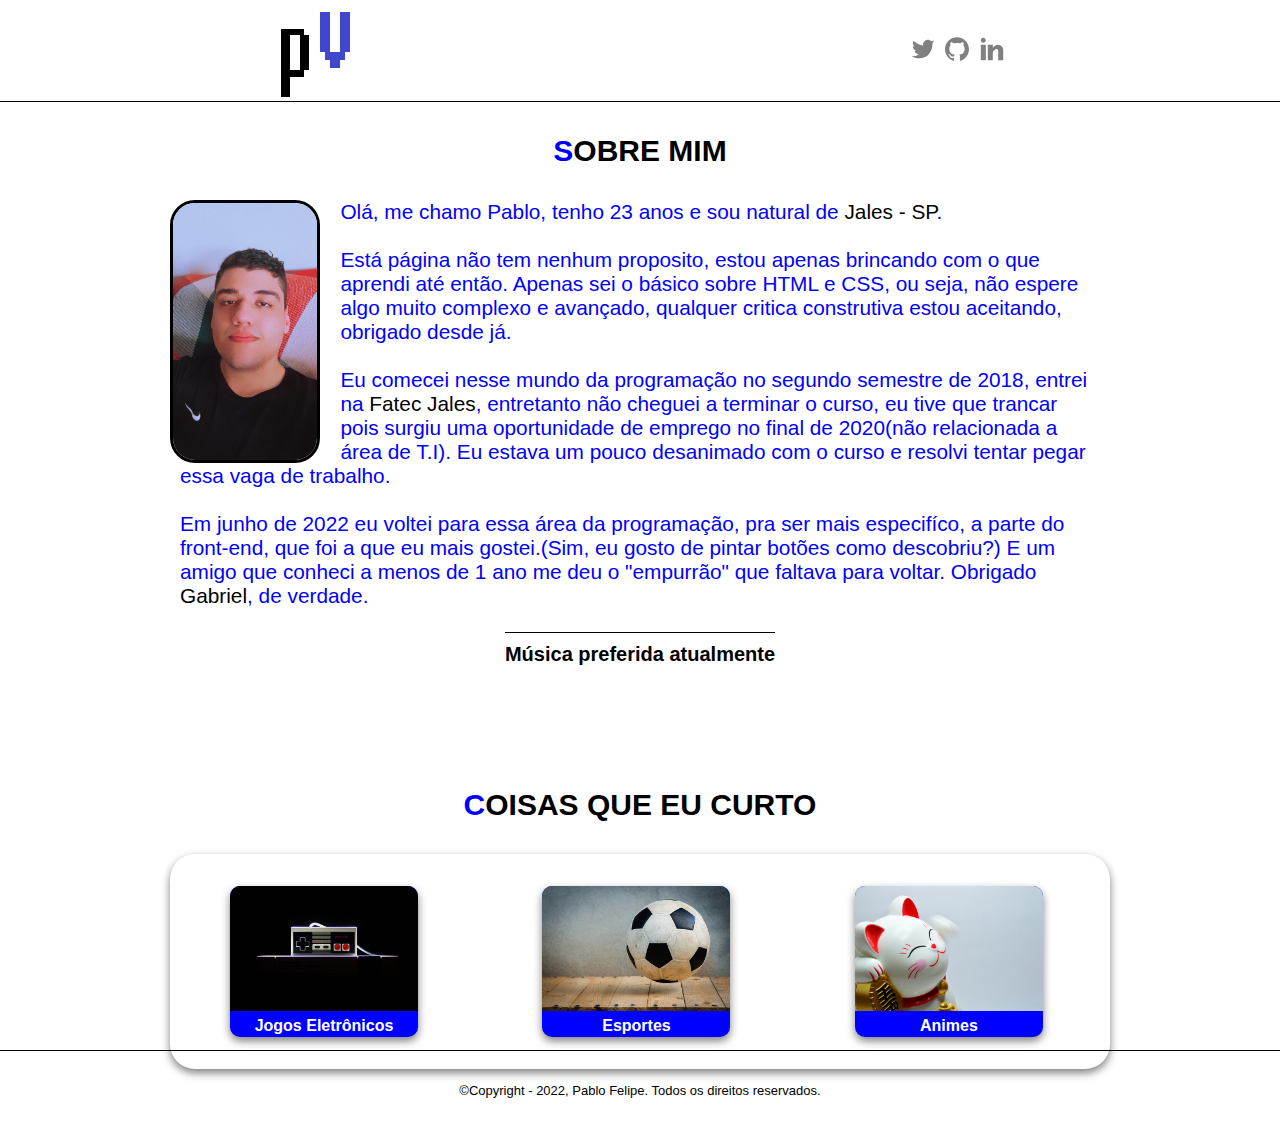
<file: index.html>
<!DOCTYPE html>
<html lang="pt-br">
    <head>
        <meta charset="UTF-8">
        <link rel="stylesheet" href="./css/style.css">
		<title>Home</title>
    </head>
    <body>
        <header class="cabecalho">
            <h1 class="logo"><img src="./imagens/logo.png" alt="minha logo"></h1>
            <span class="social-media">
                <a href="https://www.twitter.com/pablodelboni"><img src="./imagens/twitterlogo.svg"></a>
                <a href="https://www.github.com/PabloFDD"><img src="./imagens/githublogo.svg"></a>
                <a href="https://www.linkedin.com/in/pablo-felipe-delboni-dornele-91803214a/"><img src="./imagens/linkedinlogo.svg"></a>
            </span>
        </header>
        <main>
            <div class="caixa">
                <section class="sobre-mim">
                    <h2 class="titulo-principal">Sobre mim</h2>

                    <img src="./imagens/perfil.jpg" alt="foto de anime aleatorio apenas ilustrativa">
                    <p class="paragrafo">Olá, me chamo Pablo, tenho 23 anos e sou natural de <a href="https://www.google.com.br/maps/place/Jales,+State+of+S%C3%A3o+Paulo/@-20.2697159,-50.5446543,13z/data=!3m1!4b1!4m5!3m4!1s0x94982f2e0019f875:0x8ad800dad6083108!8m2!3d-20.2686874!4d-50.5490441">Jales - SP</a>.

                    <p class="paragrafo">Está página não tem nenhum proposito, estou apenas brincando com o que aprendi até então. Apenas sei o básico sobre HTML e CSS, ou seja, não espere algo
                        muito complexo e avançado, qualquer critica construtiva estou aceitando, obrigado desde já.</p>

                    <p class="paragrafo">Eu comecei nesse mundo da programação no segundo semestre de 2018,
                        entrei na <a href="https://www.fatecjales.edu.br/">Fatec Jales</a>, entretanto não cheguei a terminar o curso, eu tive que trancar
                        pois surgiu uma oportunidade de emprego no final de 2020(não relacionada a área de T.I).
                        Eu estava um pouco desanimado com o curso e resolvi tentar pegar essa vaga de trabalho.</p>

                    <p class="paragrafo">Em junho de 2022 eu voltei para essa área da programação, pra ser mais especifíco,
                        a parte do front-end, que foi a que eu mais gostei.(Sim, eu gosto de pintar botões como descobriu?)
						E um amigo que conheci a menos de 1 ano me deu o "empurrão" que faltava para voltar. Obrigado <a href="https://www.linkedin.com/in/gabriel-teixeira-rocha-pires-393b5721a/">Gabriel</a>, de verdade.
                    </p>
                    <div class="caixa-sobre-mim">
                        <p class="paragrafo">Música preferida atualmente</p>
                        <iframe class="spotify" src="https://open.spotify.com/embed/track/0UtnpKaReKUg2GquaSxCyD?utm_source=generator&theme=0" width="30%" height="80" frameBorder="0" allowfullscreen="" allow="autoplay; clipboard-write; encrypted-media; fullscreen; picture-in-picture"></iframe>
                    </div>
                </section>
                <section class="coisas-curto">
                    <h2 class="titulo-principal">Coisas que eu curto</h2>
                    <div class=caixa-coisas-curto>

                        <div class="card">
                            <a href="videogame.html"><img class="img" src="./imagens/joysticky.jpg" alt="Imagem de um joysticky" style="width:100%"></a>
                            <div class="container">
                                <h4>Jogos Eletrônicos</h4>
                            </div>
                        </div>
                        <div class="card">
                            <a href="esportes.html"><img class="img" src="./imagens/bolafut.jpg" alt="Imagem de uma bola de futebol" style="width:100%"></a>
                            <div class="container">
                                <h4>Esportes</h4>
                            </div>
                        </div>
                        <div class="card">
                            <a href="anime.html"><img class="img" src="./imagens/anime.jpg" alt="Imagem de gatinho da fortuna" style="width:100%"></a>
                            <div class="container">
                                <h4>Animes</h4>
                            </div>
                        </div>
                    </div>   
                </section>
            </div>
        </main>
        <footer>
            <p class="copyright">&copy;Copyright - 2022, Pablo Felipe. Todos os direitos reservados.</p>
        </footer>
    </body>
</html>
</file>
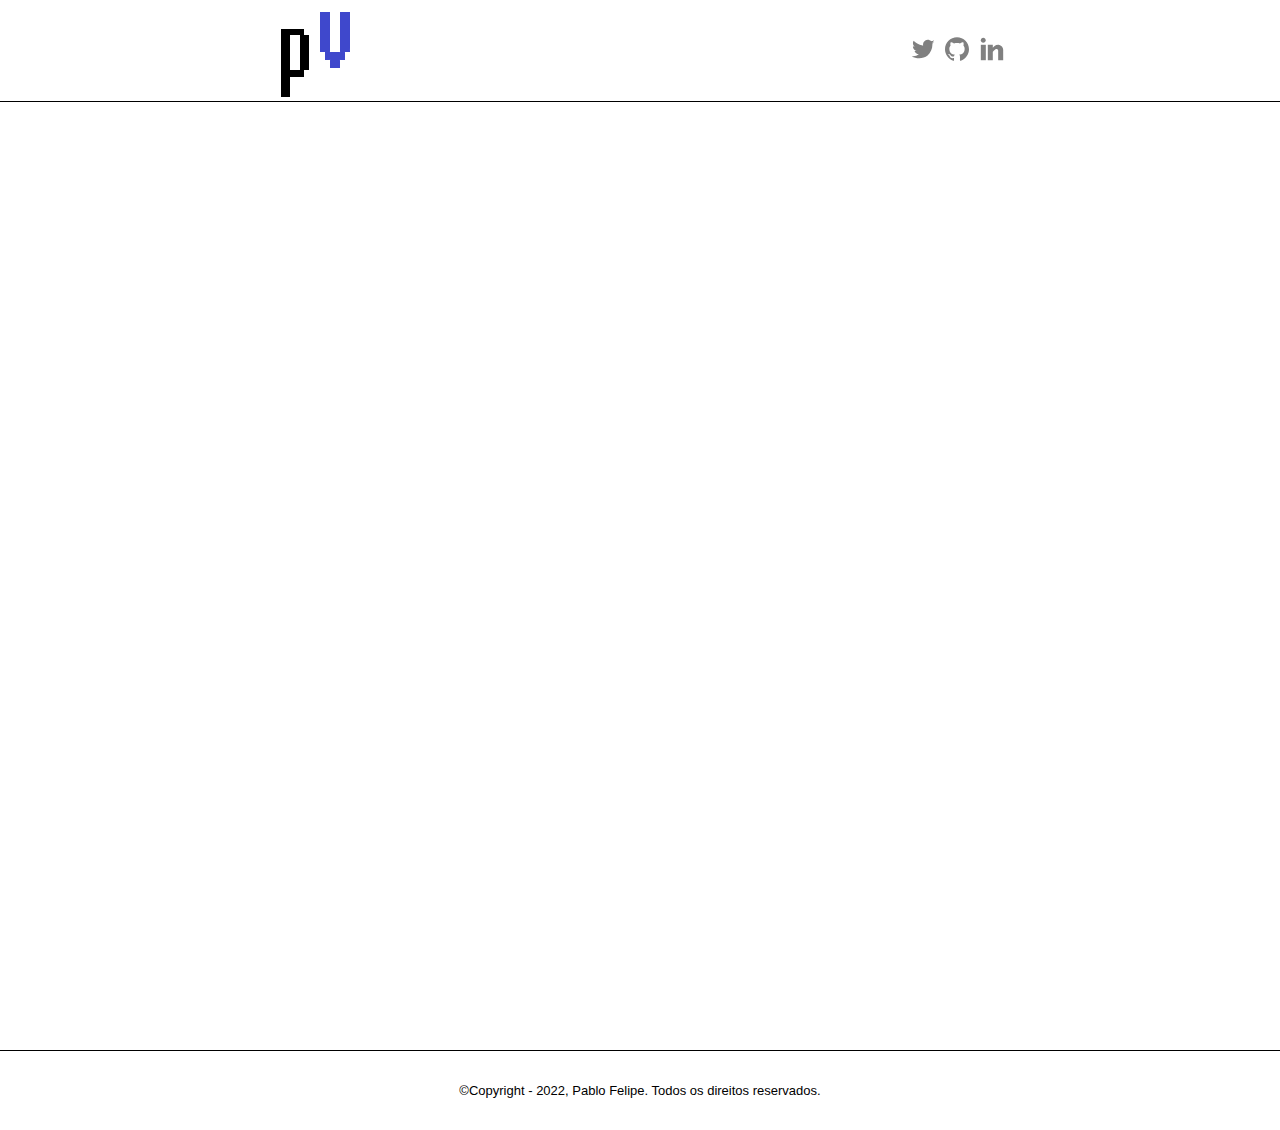
<file: anime.html>
<!DOCTYPE html>
<html lang="pt-br">
    <head>
        <meta charset="UTF-8">
        <link rel="stylesheet" href="./css/style.css">
        <title>Video Game</title>
    </head>
    <body>
        <header class="cabecalho">
            <h1 class="logo"><img src="./imagens/logo.png" alt="minha logo"></h1>
                <span class="social-media">
                    <a href="https://www.twitter.com/pablodelboni"><img src="./imagens/twitterlogo.svg"></a>
                    <a href="https://www.github.com/PabloFDD"><img src="./imagens/githublogo.svg"></a>
                    <a href="https://www.linkedin.com/in/pablo-felipe-delboni-dornele-91803214a/"><img src="./imagens/linkedinlogo.svg"></a>
                </span>
        </header>

        <main>
            <div class="caixa">

            </div>
        </main>
        <footer>
            <p class="copyright">&copy;Copyright - 2022, Pablo Felipe. Todos os direitos reservados.</p>
        </footer>
        
    </body>
</html>
</file>
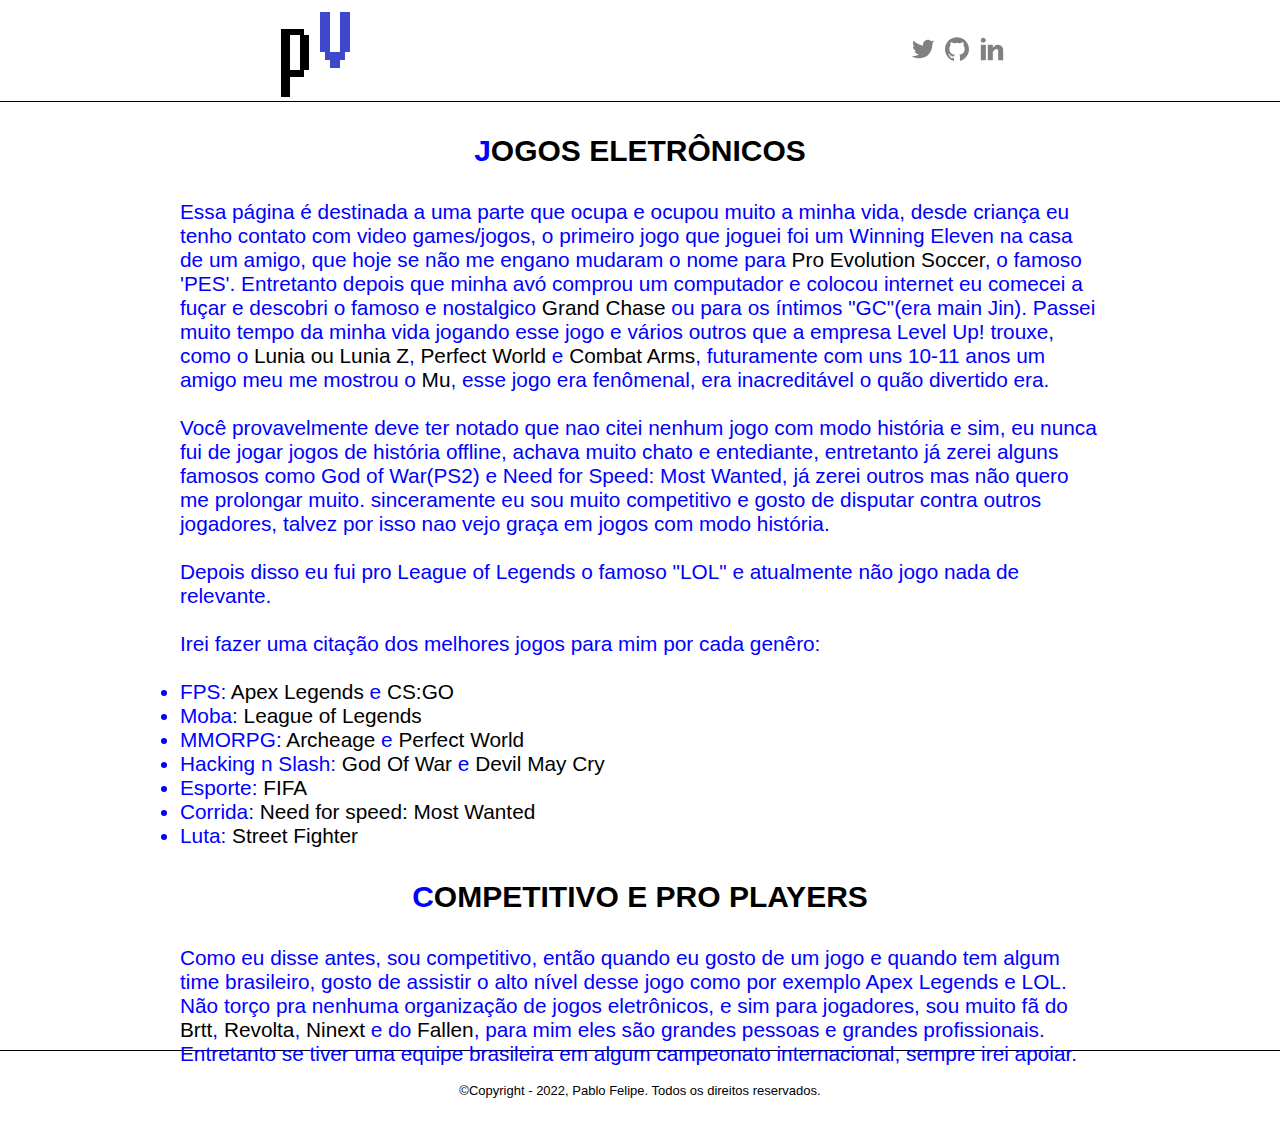
<file: videogame.html>
<!DOCTYPE html>
<html lang="pt-br">
    <head>
        <meta charset="UTF-8">
        <link rel="stylesheet" href="./css/style.css">
        <title>Video Game</title>
    </head>
    <body>
        <header class="cabecalho">
            <h1 class="logo"><img src="./imagens/logo.png" alt="minha logo"></h1>
                <span class="social-media">
                    <a href="https://www.twitter.com/pablodelboni"><img src="./imagens/twitterlogo.svg"></a>
                    <a href="https://www.github.com/PabloFDD"><img src="./imagens/githublogo.svg"></a>
                    <a href="https://www.linkedin.com/in/pablo-felipe-delboni-dornele-91803214a/"><img src="./imagens/linkedinlogo.svg"></a>
                </span>
        </header>

        <main>
            <div class="caixa">
                <section>
                    <h2 class="tituloJogos">Jogos Eletrônicos</h2>
                    <p class="paragrafo">Essa página é destinada a uma parte que ocupa e ocupou muito a minha vida,
                        desde criança eu tenho contato com video games/jogos, o primeiro jogo que joguei foi um Winning
                        Eleven na casa de um amigo, que hoje se não me engano mudaram o nome para 
                        <a href="https://en.wikipedia.org/wiki/Pro_Evolution_Soccer">Pro Evolution Soccer</a>, o famoso 'PES'. 
                        Entretanto depois que minha avó comprou um computador e colocou internet 
                        eu comecei a fuçar e descobri o famoso e nostalgico <a href="https://www.youtube.com/watch?v=I7oHgR4s1rc&ab_channel=GrandChase">Grand Chase</a> ou para os íntimos "GC"(era main Jin).
                        Passei muito tempo da minha vida jogando esse jogo e vários outros que a empresa Level Up! trouxe,
                        como o <a href="https://www.youtube.com/watch?v=UIJIoA9vmHk&ab_channel=MMOHuts">Lunia ou Lunia Z</a>, 
                        <a href="https://www.youtube.com/watch?v=jjPcgaz-uIM&ab_channel=PerfectWorld-LevelUp">Perfect World</a> e <a href="https://www.youtube.com/watch?v=IERNlnCKWvM&ab_channel=MMOHuts">Combat Arms</a>, 
                        futuramente com uns 10-11 anos um amigo meu me mostrou o <a href="https://www.youtube.com/watch?v=H5QQDvgU-hE&ab_channel=MUonlineofficial">Mu</a>, esse jogo era fenômenal, 
                        era inacreditável o quão divertido era.
                    </p>
                    <p class="paragrafo">Você provavelmente deve ter notado que nao citei nenhum jogo com modo história
                        e sim, eu nunca fui de jogar jogos de história offline, achava muito chato e entediante, entretanto
                        já zerei alguns famosos como God of War(PS2) e Need for Speed: Most Wanted, já zerei outros mas não quero me prolongar muito.
                        sinceramente eu sou muito competitivo e gosto de disputar contra outros jogadores, talvez por isso
                        nao vejo graça em jogos com modo história.
                    </p>

                    <p class="paragrafo">Depois disso eu fui pro League of Legends o famoso "LOL" e atualmente não jogo
                        nada de relevante.</p>

                    <p class="paragrafo">Irei fazer uma citação dos melhores jogos para mim por cada genêro:</p>
                    <ul class="listaJogos">
                        <li>FPS: <a href="https://www.ea.com/pt-br/games/apex-legends">Apex Legends</a> e <a href="https://blog.counter-strike.net/">CS:GO</a></li>
                        <li>Moba: <a href="https://www.leagueoflegends.com/pt-br/">League of Legends</a></li>
                        <li>MMORPG: <a href="https://archeage.playkakaogames.com/">Archeage</a> e <a href="https://perfectworld.com.br/">Perfect World</a></li>
                        <li>Hacking n Slash: <a href="https://pt.wikipedia.org/wiki/God_of_War">God Of War</a> e <a href="https://pt.wikipedia.org/wiki/Devil_May_Cry">Devil May Cry</a></li>
                        <li>Esporte: <a href="https://www.ea.com/pt-br/games/fifa">FIFA</a></li>
                        <li>Corrida: <a href="https://en.wikipedia.org/wiki/Need_for_Speed:_Most_Wanted_(2005_video_game)">Need for speed: Most Wanted</a></li>
                        <li>Luta: <a href="https://www.streetfighter.com/en/">Street Fighter</a></li>
                    </ul>
                </section>
                <section>
                    <h2 class="tituloJogos">Competitivo e Pro Players</h2>
                    <p class="paragrafo">
                        Como eu disse antes, sou competitivo, então quando eu gosto de um jogo e quando tem algum time
                        brasileiro, gosto de assistir o alto nível desse jogo como por exemplo Apex Legends e LOL.
                        Não torço pra nenhuma organização de jogos eletrônicos, e sim para jogadores, sou muito fã do <a href="https://liquipedia.net/leagueoflegends/BrTT">Brtt</a>,
                        <a href="https://liquipedia.net/leagueoflegends/Revolta">Revolta</a>, <a href="https://liquipedia.net/rainbowsix/NinexT">Ninext</a> e do <a href="https://liquipedia.net/counterstrike/FalleN">Fallen</a>, para mim eles são grandes pessoas e grandes profissionais.
                        Entretanto se tiver uma equipe brasileira em algum campeonato internacional, sempre irei apoiar.
                    </p>
                </section>
            </div>
        </main>
        <footer>
            <p class="copyright">&copy;Copyright - 2022, Pablo Felipe. Todos os direitos reservados.</p>
        </footer>
    </body>
</html>
</file>
<file: css/style.css>
/* @import url('https://fonts.googleapis.com/css2?family=Montserrat&display=swap'); */

* {
    padding: 0;
    margin: 0;
    border: 0;
    box-sizing: border-box;
    font-family: 'Cairo', sans-serif;
}

.cabecalho{
    background: #FFFFFF;
    display: flex;
    flex-direction: row;
    align-items: center;
    justify-content: space-around;
    border-bottom: 0.4px solid #000000;
}

.cabecalho a{
    text-decoration: none;
}


.logo{
    display: flex;
    flex-direction: row;
}

.social-media img{
    width: 30px;
    padding: 3px;
    filter:contrast(0%);
}

.caixa{
    width: 940px;
    position: relative;
    margin: 0 auto;
    height: 100vh;
}

.titulo-principal{
    text-align: center;
    font-weight: bold;
    padding: 2rem 2rem;
    font-size: 30px;
    color: #000000;
    text-transform: uppercase;
    clear: left;
}

.titulo-principal::first-letter{
    color: #0000FF;
}

.sobre-mim img{
    margin-right: 20px;
    width: 16%;
    float: left;
    border: #000000 solid 3px;
    border-radius: 25px;
    text-align: justify;
}

a{
    text-decoration: none;
    color: #000000;
}

.paragrafo{
    font-size: 1.3rem;
    margin: 0 10px;
    color:#0000FF;
    padding: 0 0 1.5rem;
}

.caixa-sobre-mim{
    width: 100%;
    display: flex;
    flex-direction: column;
    justify-content: center;
    align-items: center;
}
.caixa-sobre-mim p{
    color: #000000;
    font-weight: bold;
    padding: 10px 0;
    font-size: 20px;
    border-top: 0.4px solid #000000;
}

.spotify{
    display: flex;
    flex-direction: row;
    justify-content: space-around;
    border-radius: 10px;
}

.caixa-coisas-curto{
    box-shadow: 0 4px 8px 0 rgba(0,0,0,0.5);
    border-radius: 25px;
}

.img{
    border-radius: 10px 10px 0 0;
}
.card {
    box-shadow: 0 4px 8px 0 rgba(0,0,0,0.5);
    transition: 0.3s;
    width: 20%;
    display: inline-block;
    margin: 2rem 60px;
    text-align: center;
    font-weight: bold;
    color: #FFFFFF;
    border-radius: 10px;
    background: #0000FF;
  }
  
  .card:hover {
    box-shadow: 0 8px 16px 0 rgba(0,0,0,0.2);
  }
  
  .container {
    padding: 2px 16px;
  }

footer{
    margin-top: 3rem;
    text-align: center;
    padding: 2rem;
    border-top: 0.4px solid #000000;
}

.copyright{
    font-size: 13px;
    color: #000000;
}

.tituloJogos{
    text-align: center;
    font-weight: bold;
    padding: 2rem 2rem;
    font-size: 30px;
    color: #000000;
    text-transform: uppercase;
}

.tituloJogos::first-letter{
    color: #0000FF;
}

.listaJogos{
    font-size: 1.3rem;
    margin-left: 10px;
    color:#0000FF;
}
</file>
